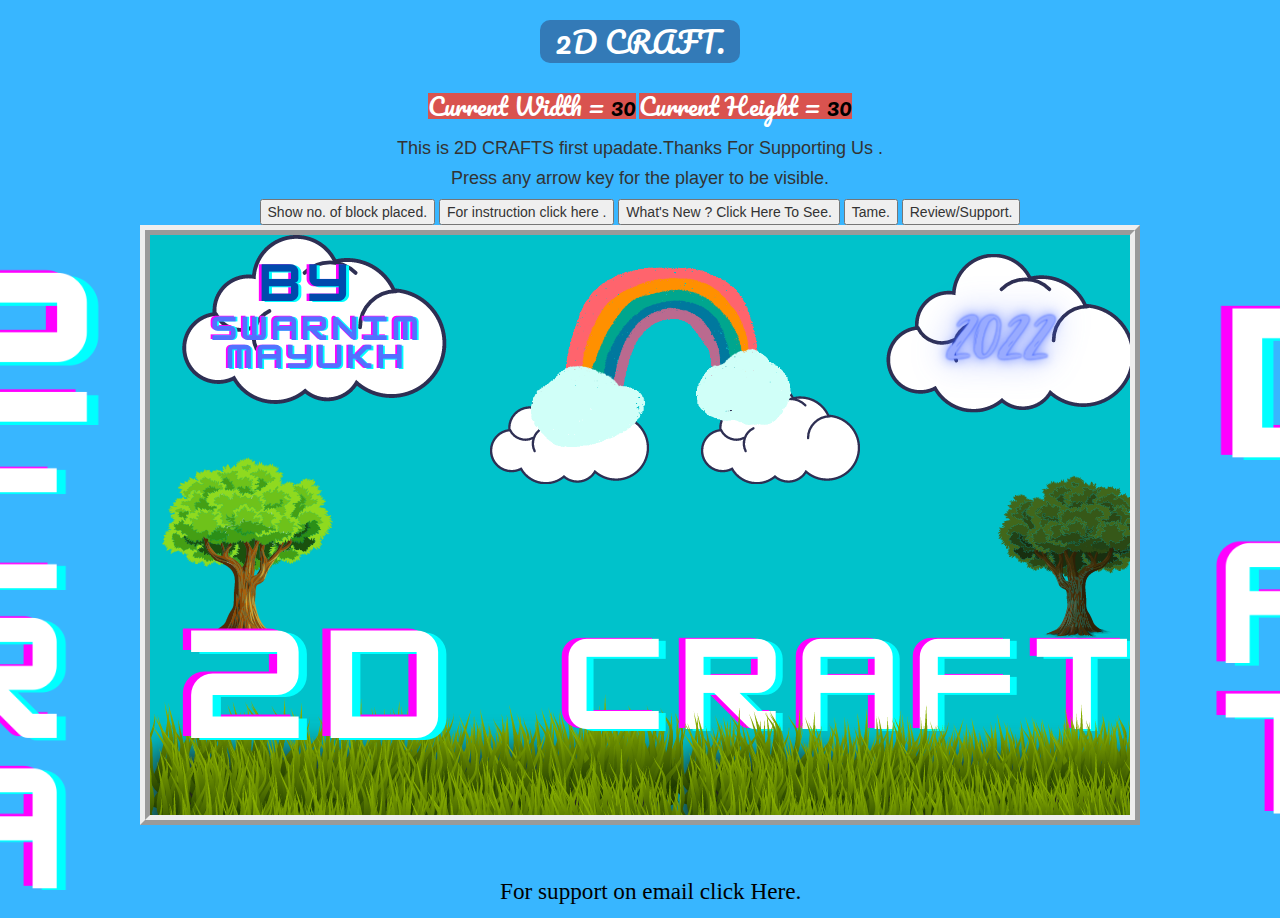
<file: index.html>
<!DOCTYPE html>
<html>
<head>
	<title>2D Craft By Swarnim Mayukh. (My First Try.).</title>

<link rel="stylesheet" href="style.css">

<script src="fabric.js"></script>
<link rel="stylesheet" href="https://maxcdn.bootstrapcdn.com/bootstrap/3.4.0/css/bootstrap.min.css">

<script src="https://ajax.googleapis.com/ajax/libs/jquery/3.4.1/jquery.min.js"></script>

<script src="https://maxcdn.bootstrapcdn.com/bootstrap/3.4.0/js/bootstrap.min.js"></script>

<body  class="body_background">

	<center>
	<h2 id="H_2" class="btn-primary">2D CRAFT.</h2>
	<div id="head_info">
		<h3 id="Width" class="btn-danger">Current Width  = <span id="Current_Width">30</span></h3>
		<h3 id="Height" class="btn-danger">Current Height  = <span id="Current_Height">30</span> </h3>
	</div>
	<div class="form-group">
	<!--Already Added.-->
	<h4 id="H_4">This is 2D CRAFTS first upadate.Thanks For Supporting Us .</h4>
	<div id="div2"></div> 
	<button id="enter1" onclick="enter()">Claim Your Reward.</button>
	<h4 id="splash">Press any arrow key for the player to be visible.</h4>
	<!--Already Added features end here.-->
	
	<div id="div22"></div>
    <div id="div24"></div>
	<button id="B14" onclick="hide_total()">Hide total no.of block placed.</button>
	<button id="B12" onclick="total()">Show no. of block placed.</button>
	<button id="B1" onclick="show()">For instruction click here . </button>
	<button id="B26" onclick="update()">What's New ? Click Here To See.</button>
	<button id="B27" onclick="hide_update()">Hide Update.</button>
	<button id="B2" onclick="hide()">Hide instruction.</button>
	<button id="B15" onclick="yep()">Yes!! I am ready !!</button>
	<button id="B16" onclick="no()">No, I am not ready yet.</button>
	<button id="B24" onclick="tame()">Tame.</button>
	<button id="B25" onclick="bye()">Remove Pet.</button>
	<div id="div25"></div>
	<button id="B20" onclick="ans4()"></button>
	<button id="B21" onclick="ans5()"></button>
	<button id="B22" onclick="ans6()"></button>
	<button id="B17" onclick="ans1()">A.egg</button>
	<button id="B18" onclick="ans2()">B.Online shoping box.</button>
	<button id="B19" onclick="ans3()">C.Road.</button>
	<button id="B28" onclick="reviwe()">Review/Support.</button>
    
	<canvas id="myCanvas" height="600" width="1000"></canvas>	 
	<br><br>
	<a id="Email" class="fa fa-envelope" href="mailto:2dcraftis@gmail.com?Subject=">For support on email click Here.</a>
</div>

</center>
	<script src="main.js"></script>
</body>
</html>
</file>
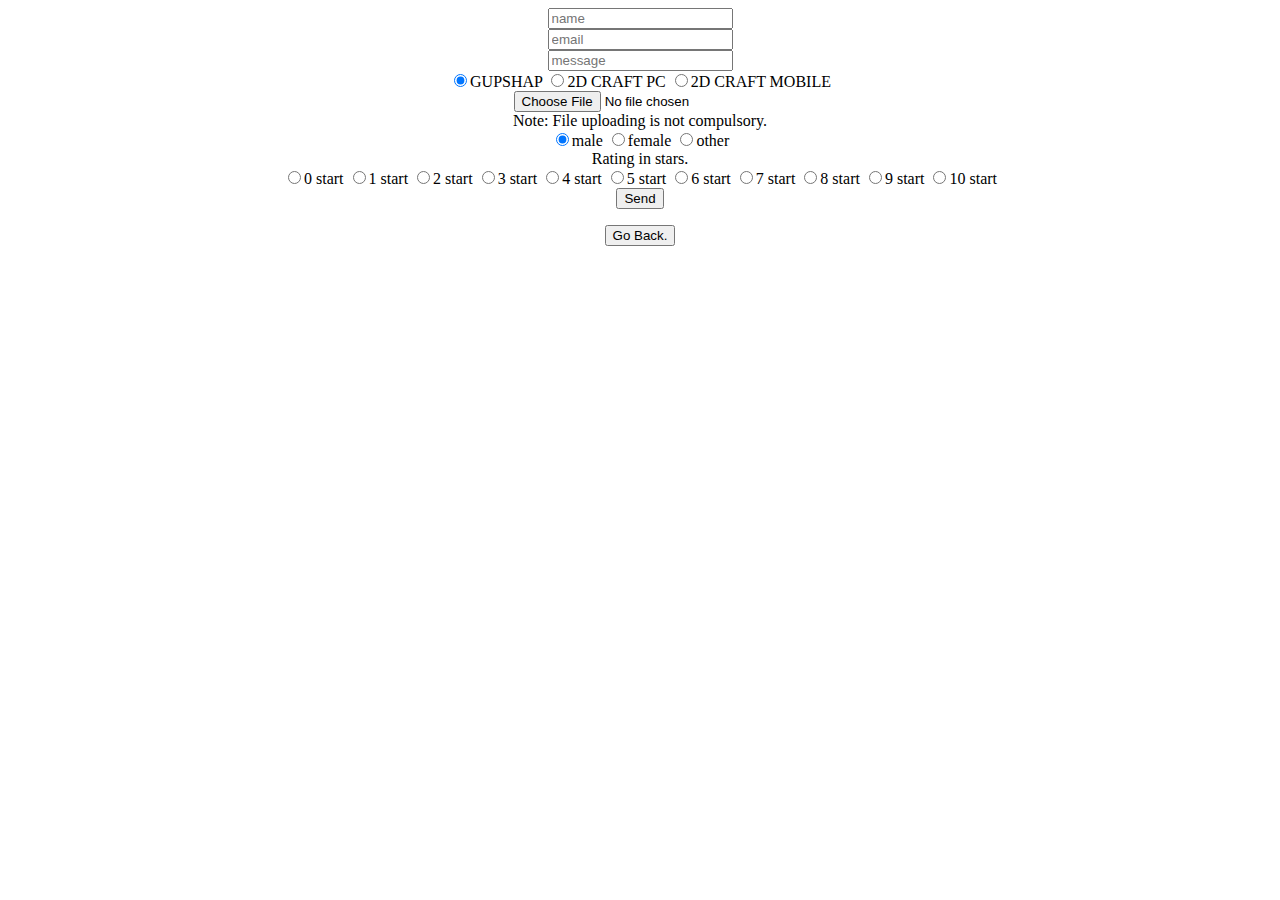
<file: index5.html>
<html>
    <head>
        <title>Support & Review.</title>
        <meta name="viewport" content="width=device-width, initial-scale=1.0">
    </head>
    <body>
        <center>
        <form action="https://getform.io/f/dd43138d-eb09-4efb-9bd1-f78609ca1e64" method="POST">
            <input type="text" name="name" placeholder="name" required>
            <br>
            <input type="email" name="email" placeholder="email" required>
            <br>
            <input type="text" name="message" placeholder="message" required>
            <br>
            <input type="radio" name="project" value="GUPSHAP" checked required><label>GUPSHAP</label>
            <input type="radio" name="project" value="2d craft pc" required><label>2D CRAFT PC</label>
            <input type="radio" name="project" value="2d carft mobile" required><label>2D CRAFT MOBILE</label>
            <br>
            <input type="file" name="file">
            <br>
            <label class="btn btn-danger">Note: File uploading is not compulsory.</label>
            <br>
            <!-- radio button handle --> 
            <input type="radio" name="gender" value="male" checked ><label>male</label>
            <input type="radio" name="gender" value="female" ><label>female</label>
            <input type="radio" name="gender" value="other" ><label>other</label>
            <br>
            <label>Rating in stars.</label>
            <br>
            <input type="radio" name="rating" value="0 start"><label>0 start</label>
            <input type="radio" name="rating" value="1 start"><label>1 start</label>
            <input type="radio" name="rating" value="2 start"><label>2 start</label>
            <input type="radio" name="rating" value="3 start"><label>3 start</label>
            <input type="radio" name="rating" value="4 start"><label>4 start</label>
            <input type="radio" name="rating" value="5 start"><label>5 start</label>
            <input type="radio" name="rating" value="6 start"><label>6 start</label>
            <input type="radio" name="rating" value="7 start"><label>7 start</label>
            <input type="radio" name="rating" value="8 start"><label>8 start</label>
            <input type="radio" name="rating" value="9 start"><label>9 start</label>
            <input type="radio" name="rating" value="10 start"><label>10 start</label>
            <br>
            <button type="submit">Send</button>
        </form>
        <button id="back" onclick="back()">Go Back.</button>
    </center>
    </body>
<script src="main5.js"></script>
</html>
</file>
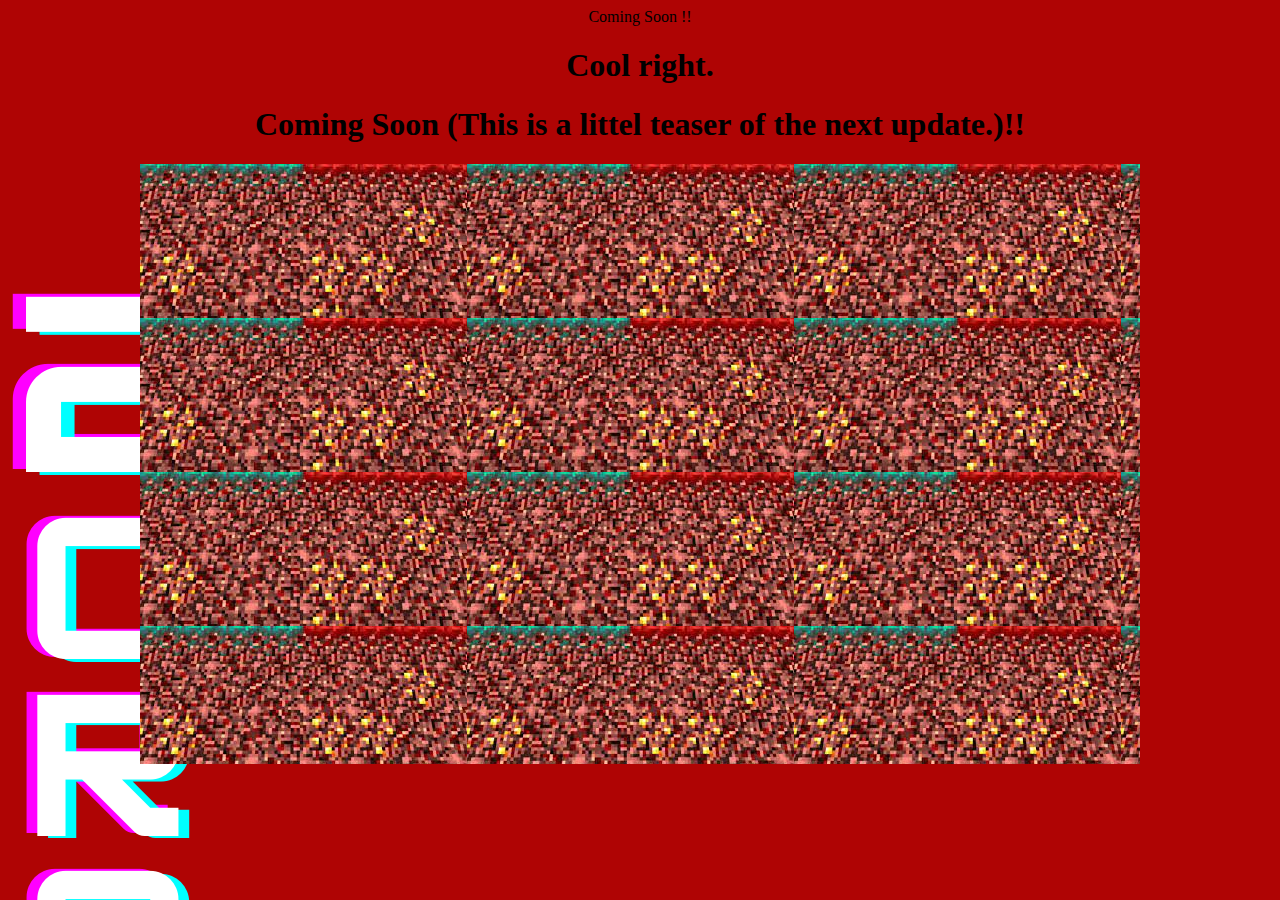
<file: newarea.html>
<!DOCTYPE html>
<html>
    <head>
    <tittle>Coming Soon !!</tittle>
    <link rel="stylesheet" type="text/css" href="style.css">
    <script src="newarea.js"></script>
</head>
<body id="coming_soon">
    <div id="div8"></div>
    <h1>Cool right.</h1>
    <h1>Coming Soon (This is a littel teaser of the next update.)!!</h1>
    <canvas id="newareacanvas" width="1000" height="600"></canvas>
    </body>
</html>
</file>
<file: style.css>
@import url('https://fonts.googleapis.com/css2?family=Pacifico&display=swap');

body {
	text-align: center;
}

.body_background 
{
	background-image: url("Game\ On\ \(1\).png");
    background-position: center;
    background-size: cover;
	text-align: center;
}
#myCanvas
{
    border-width:10px;
    background-color: white; 
    border-style:ridge;
	background-image: url("2D\(1\).png");
}

h2
{
	border-radius: 10px;
	width: 200px;
	padding: 5px;
	font-family:cursive;
 }
#Width
{
	font-family:"Pacifico";
	display: inline-block;
}
#Height
{
	font-family: "Pacifico";
	display: inline-block;
}
span
{
	color: black;	
}
a
{
	text-decoration: none;
	font-size: 20px;
	padding: 10px;
    float: left;
    border-radius: 10px;
}
#head_info
{
	width: 600px;
	border-radius: 10px;
	margin-bottom: 10px;
}

#img1 {
	width: 200px;
	height: 200px;
}

#Email {
	color: black;
	font-family: cursive;
	font-size: 1.45pc;
	padding-left: 500px;
}

#Email2 {
	color: black;
	font-family: cursive;
	font-size: 1.45pc;
	padding-left: 500px;
}

#div2 {
	font-size: larger;
	font-family: cursive;
	color: rgb(1, 1, 71);
}

#B2 {
	display: none;

	font-size: 0.88cm;
}

#div22 {
	font-size: 1cm;
	font-family: monospace;
	color: black;
	font-weight: bolder;
}

#H_2 {
	font-family:"Pacifico";
}

#B12 {
	display: -moz-deck;
}

#B14 {
	display: none;
}

#B15,#B16,#B17,#B18,#B19,#B20,#B21,#B22{
	display: none;
}

#div25 {
	display: none;
	font-family: "Pacifico";
	font-size: 1cm;
	color: black;
	font-weight: bolder;
}

#reward {
	display: none;
	text-align: center;
	color: black;
	font-family: "Pacifico";
	font-size: 1cm;
}

#B25 {
	display: none;
}

#B27 {
	display: none;
}

#enter1 {
	display: none;
}

#newareacanvas {
	background-image: url("download\ \(3\).jpeg");
}

#coming_soon {
	background-image: url("2dcraft. (1).png");
}

#div8{
	font-size: 1cm;
}
</file>
